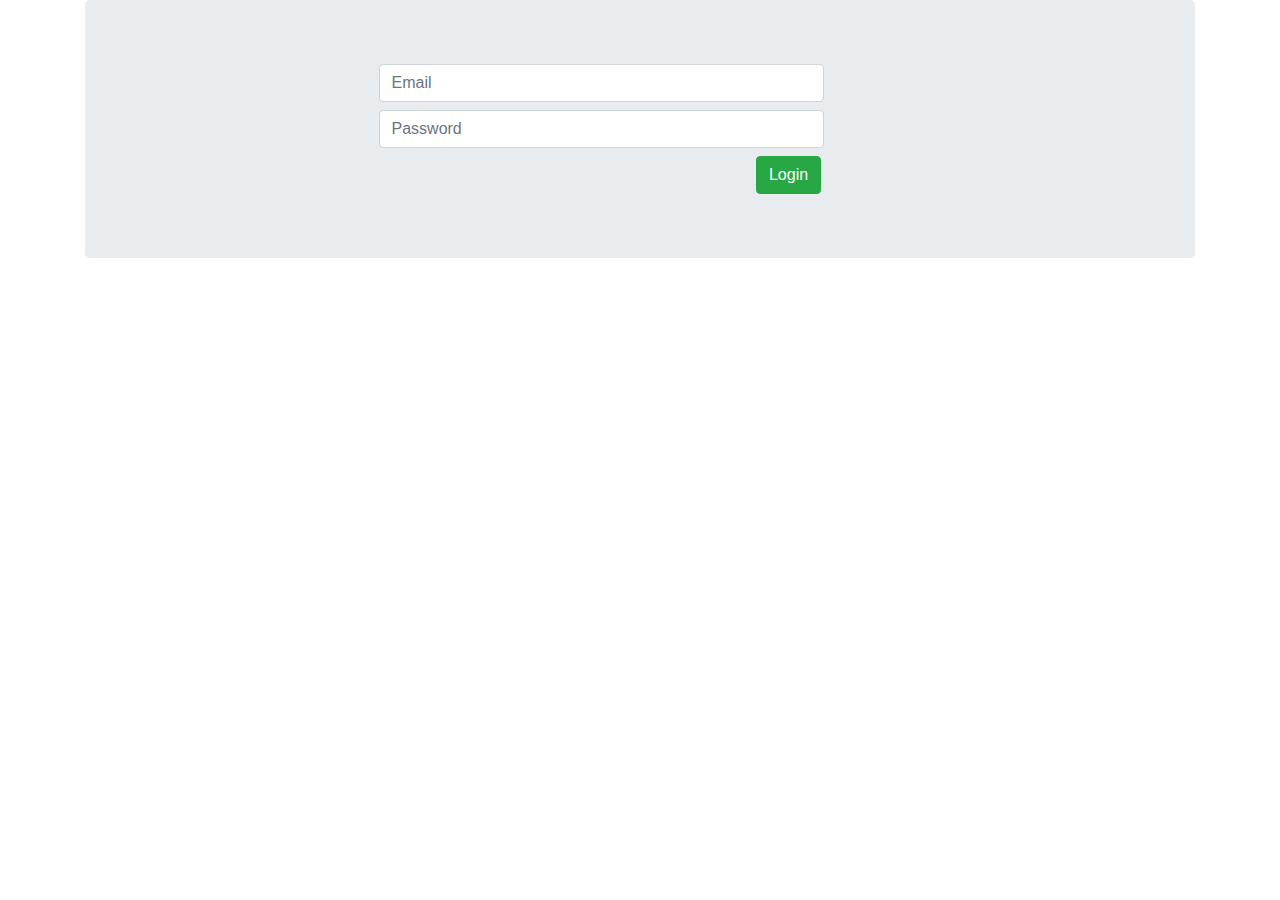
<file: todoproject/src/main/resources/templates/index.html>
<!DOCTYPE html>
<html xmlns:th="http://www.thymeleaf.org" xmlns="http://www.w3.org/1999/html">
<html lang="en">
<!-- Bootstrap CSS -->
<link rel="stylesheet" href="https://cdn.jsdelivr.net/npm/bootstrap@4.3.1/dist/css/bootstrap.min.css" integrity="sha384-ggOyR0iXCbMQv3Xipma34MD+dH/1fQ784/j6cY/iJTQUOhcWr7x9JvoRxT2MZw1T" crossorigin="anonymous">
<head>
    <meta charset="UTF-8">
    <title>Todo App</title>
</head>

<body class="container d-flex flex-column min-vh-100">
<div th:replace="fragments :: header"></div>
<div class="jumbotron float-md-center ">
<!--<div class="jumbotron col-lg-6 col-md-6 col-sm-6 col-xs-6 offset-3 float-md-center">-->
<!--    <form  action="" th:action="@{/registration}" th:object="${userEntity}" method="get" >-->
        <form  action="" th:action="@{/login}"  method="get" >
        <!--<form>-->
            <div class="form-group offset-3">


                <div class="mb-6 row">
<!--                    <label for="userName" class="col-sm-3 col-form-label">User Name</label>-->
                    <div class="col-sm-7 mb-2">
                        <input type="text" class="form-control" id="userName" name="userName" placeholder="Email">
                    </div>
                </div>

                <div class="mb-6 row">
<!--                    <label for="password" class="col-sm-3 col-form-label">Password</label>-->
                    <div class="col-sm-7 mb-2">
                        <input type="password" class="form-control" id="password" name="password" placeholder="Password">
                    </div>
                </div>

                <div class="col-sm-7 mb-2">
                        <button type="submit" class="btn btn-success float-right">Login</button>
                </div>

            </div>

    </form>
</div>
</div>
<div th:replace="fragments :: footer"></div>
</body>
</html>
</file>
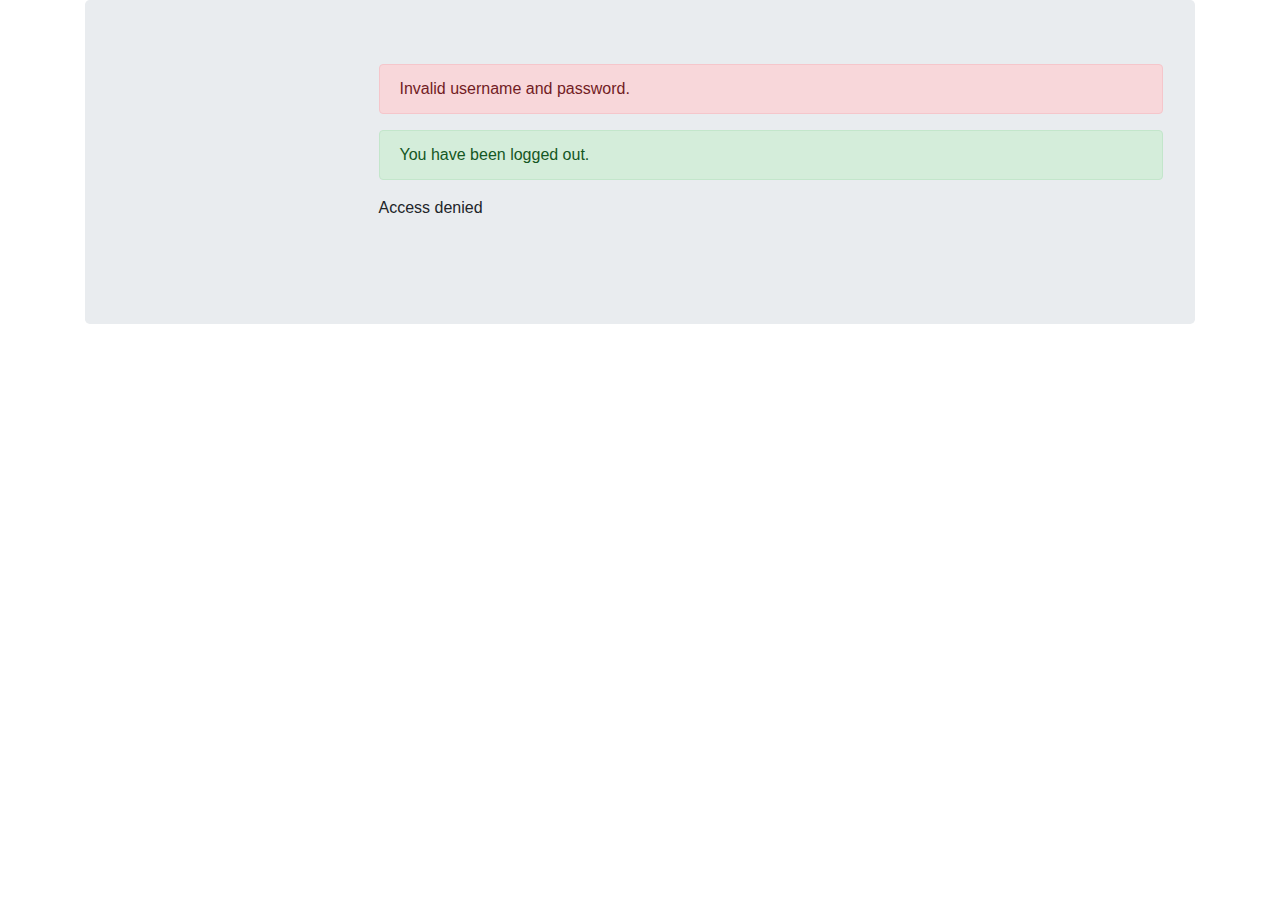
<file: todoproject/src/main/resources/templates/accessdenied.html>
<!DOCTYPE html>
<html xmlns:th="http://www.thymeleaf.org">
<html lang="en">
<!-- Bootstrap CSS -->
<link rel="stylesheet" href="https://cdn.jsdelivr.net/npm/bootstrap@4.3.1/dist/css/bootstrap.min.css" integrity="sha384-ggOyR0iXCbMQv3Xipma34MD+dH/1fQ784/j6cY/iJTQUOhcWr7x9JvoRxT2MZw1T" crossorigin="anonymous">
<head>
    <meta charset="UTF-8">
    <title>Todo App</title>
</head>

<body class="container d-flex flex-column min-vh-100">
<div th:replace="fragments :: header"></div>
<div class="jumbotron float-md-center ">
<!--<div class="jumbotron col-lg-6 col-md-6 col-sm-6 col-xs-6 offset-3 float-md-center">-->
<!--    <form  action="" th:action="@{/registration}" th:object="${userEntity}" method="get" >-->
        <form  action="" th:action="@{/login}" th:object="${userEntitiy}"  method="post" >
        <!--<form>-->
            <div class="form-group offset-3">

                <!-- Thymeleaf + Spring Security error display -->
                <div th:if="${param.error}" class="alert alert-danger">
                    Invalid username and password.
                </div>

                <div th:if="${param.logout}" class="alert alert-success">
                    You have been logged out.
                </div>

                <div class="mb-6 row">
<!--                    <label for="userName" class="col-sm-3 col-form-label">User Name</label>-->
                    <div class="col-sm-7 mb-2">
                        <p> Access denied </p>
                    </div>
                </div>
            </div>

    </form>
</div>
</div>
<div th:replace="fragments :: footer"></div>
</body>
</html>
</file>
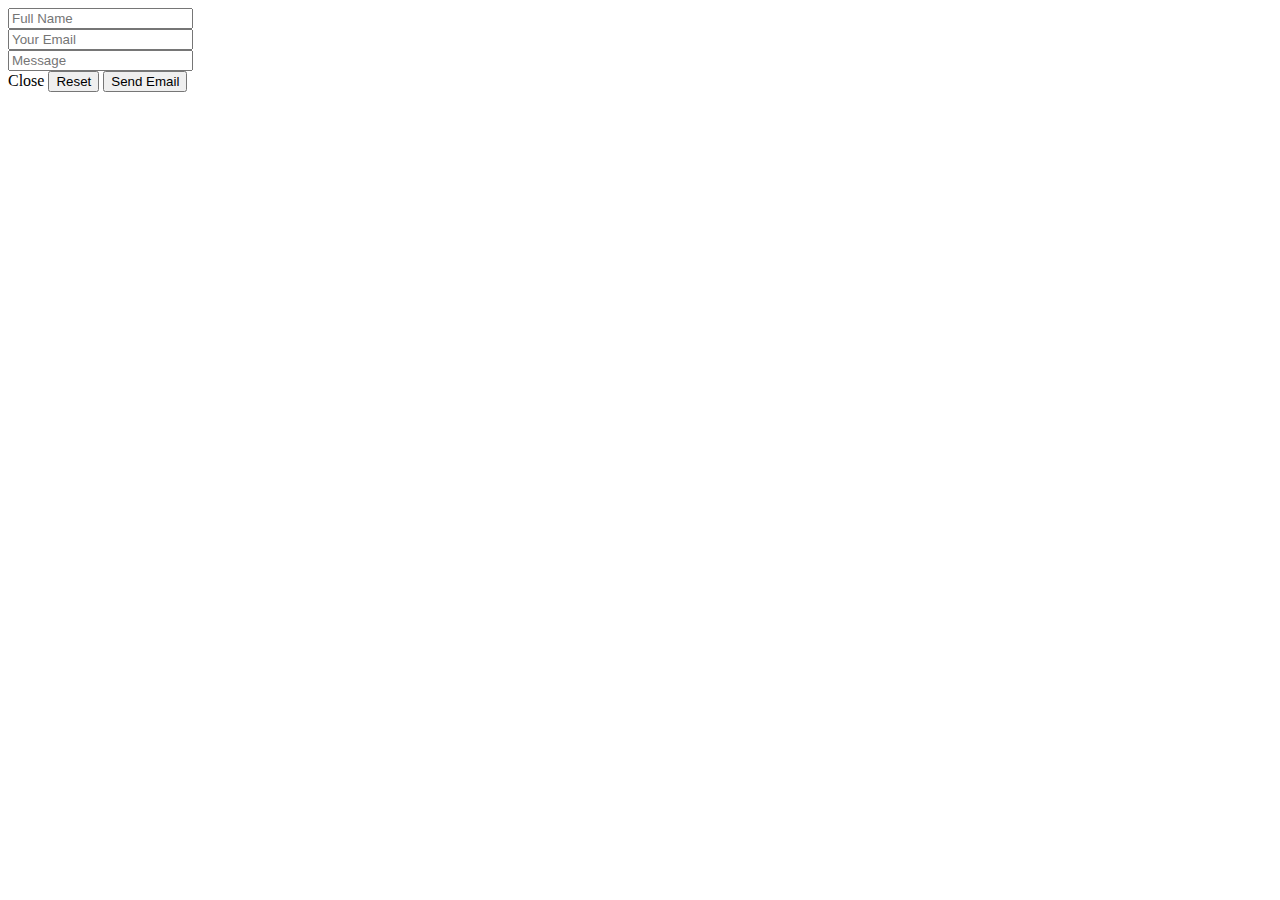
<file: todoproject/src/main/resources/templates/contact.html>
<!DOCTYPE html>
<html lang="en" xmlns:th="http://www.thymeleaf.org">
<head>
    <meta charset="UTF-8">
    <title>Todos</title>
</head>
<body class="container d-flex flex-column min-vh-100" >

<div th:replace="fragments :: header"></div>

 <div class="jumbotron float-md-center ">
  <form  th:action="@{/savetodo}" th:object="${todos}" method="POST" >
<!--<form>-->
        <div class="form-group offset-3">
<!--      <div class="form-group float-md-left offset-1">-->
            <div class="form-group">
                    <div class="mb-6 row">
<!--                        <label for="fullName" class="col-md-3 col-form-label">Full Name</label>-->
                        <div class="col-sm-7 mb-2">
                            <input type="text" class="form-control" id="fullName" name="fullName" placeholder="Full Name">
                        </div>
                    </div>

                <div class="mb-6 row">
<!--                    <label for="email" class="col-md-3 col-form-label">Your Email</label>-->
                    <div class="col-sm-7 mb-2">
                        <input type="text" class="form-control" id="email" name="email"  placeholder="Your Email">
                    </div>
                </div>

                        <div class="mb-6 row ">
<!--                            <label for="message" class="col-md-3 col-form-label">Message</label>-->
                            <div class="col-sm-7 mb-2">
                                <input type="text" class="form-control" id="message" name="message"  placeholder="Message">
                            </div>
                        </div>

            </div>
            <div class="col-sm-7 mb-2">
                 <a th:href="@{/}" class="btn btn-secondary float-right ">Close</a>
                  <button type="reset" class="btn btn-secondary float-right mr-2">Reset</button>
                  <button type="submit" class="btn btn-success float-right mr-2">Send Email</button>
            </div>
        </div>
  </form>

</div>
<div th:replace="fragments :: footer"></div>
</body>
</html>
</file>
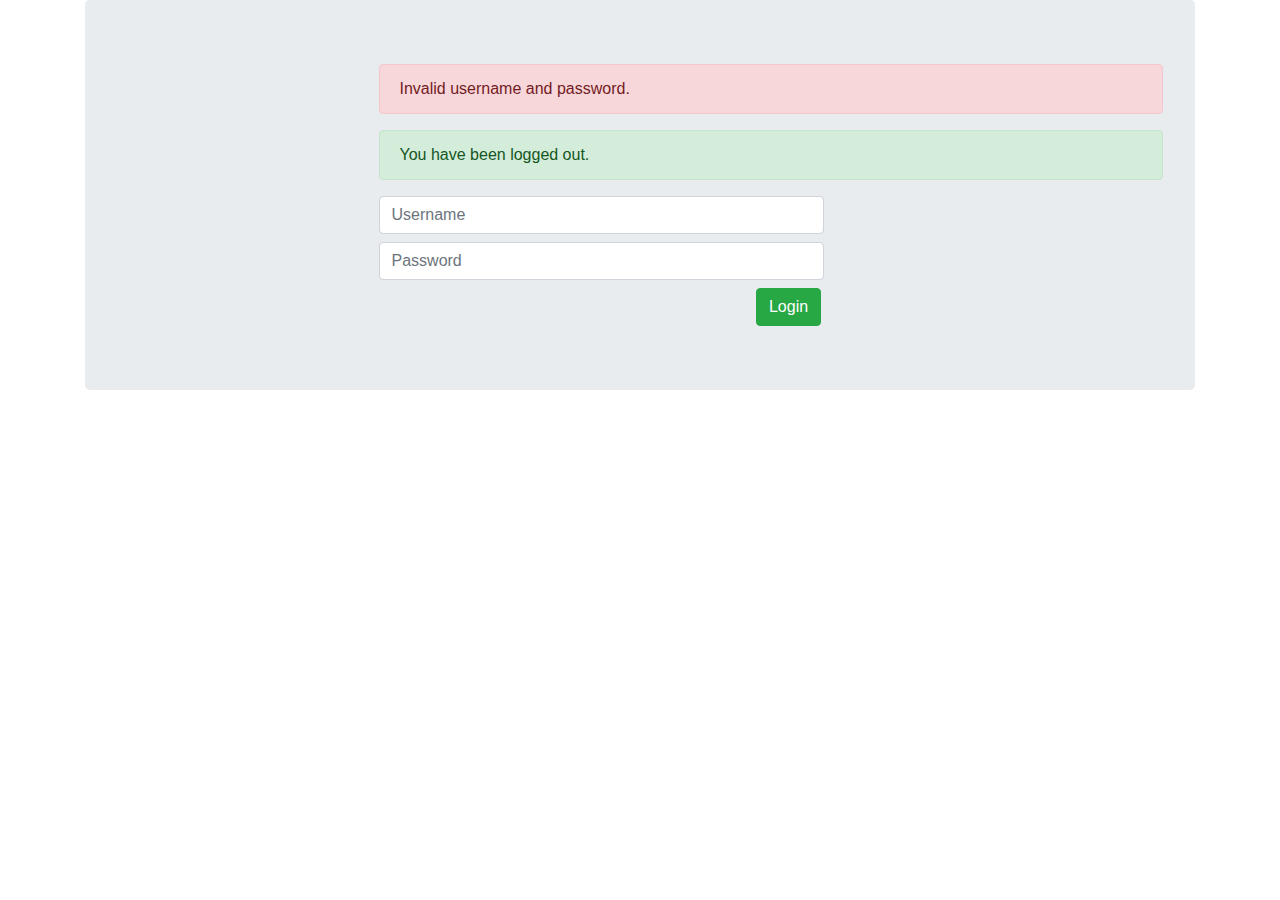
<file: todoproject/src/main/resources/templates/login.html>
<!DOCTYPE html>
<html xmlns:th="http://www.thymeleaf.org">
<html lang="en">
<!-- Bootstrap CSS -->
<link rel="stylesheet" href="https://cdn.jsdelivr.net/npm/bootstrap@4.3.1/dist/css/bootstrap.min.css" integrity="sha384-ggOyR0iXCbMQv3Xipma34MD+dH/1fQ784/j6cY/iJTQUOhcWr7x9JvoRxT2MZw1T" crossorigin="anonymous">
<head>
    <meta charset="UTF-8">
    <title>Todo App</title>
</head>

<body class="container d-flex flex-column min-vh-100">
<div th:replace="fragments :: header"></div>
<div class="jumbotron float-md-center ">
<!--<div class="jumbotron col-lg-6 col-md-6 col-sm-6 col-xs-6 offset-3 float-md-center">-->
<!--    <form  action="" th:action="@{/registration}" th:object="${userEntity}" method="get" >-->
        <form  action="" th:action="@{/login}" th:object="${userEntitiy}"  method="post" >
        <!--<form>-->
            <div class="form-group offset-3">

                <!-- Thymeleaf + Spring Security error display -->
                <div th:if="${param.error}" class="alert alert-danger">
                    Invalid username and password.
                </div>

                <div th:if="${param.logout}" class="alert alert-success">
                    You have been logged out.
                </div>

                <div class="mb-6 row">
<!--                    <label for="userName" class="col-sm-3 col-form-label">User Name</label>-->
                    <div class="col-sm-7 mb-2">
                        <input type="text" class="form-control" id="username" name="username" placeholder="Username">
                    </div>
                </div>

                <div class="mb-6 row">
<!--                    <label for="password" class="col-sm-3 col-form-label">Password</label>-->
                    <div class="col-sm-7 mb-2">
                        <input type="password" class="form-control" id="password" name="password" placeholder="Password">
                    </div>
                </div>

                <div class="col-sm-7 mb-2">
                        <button type="submit" class="btn btn-success float-right">Login</button>
                </div>

            </div>

    </form>
</div>
</div>
<div th:replace="fragments :: footer"></div>
</body>
</html>
</file>
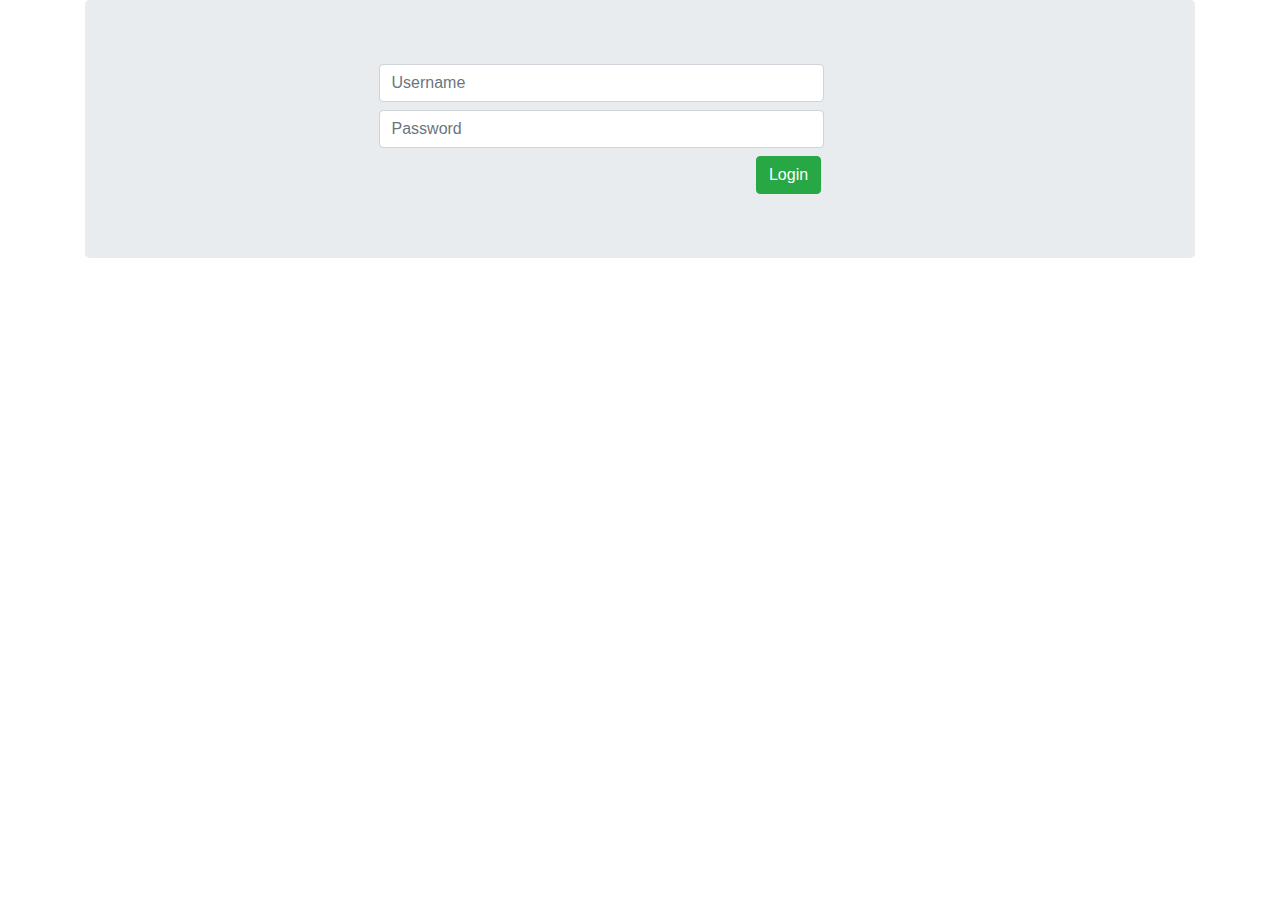
<file: todoproject/src/main/resources/templates/loginform.html>
<!DOCTYPE html>
<html xmlns:th="http://www.thymeleaf.org">
<html lang="en">
<!-- Bootstrap CSS -->
<link rel="stylesheet" href="https://cdn.jsdelivr.net/npm/bootstrap@4.3.1/dist/css/bootstrap.min.css" integrity="sha384-ggOyR0iXCbMQv3Xipma34MD+dH/1fQ784/j6cY/iJTQUOhcWr7x9JvoRxT2MZw1T" crossorigin="anonymous">
<head>
    <meta charset="UTF-8">
    <title>Todo App</title>
</head>

<body class="container d-flex flex-column min-vh-100">
<div th:replace="fragments :: header"></div>
<div class="jumbotron float-md-center ">
<!--<div class="jumbotron col-lg-6 col-md-6 col-sm-6 col-xs-6 offset-3 float-md-center">-->
<!--    <form  action="" th:action="@{/registration}" th:object="${userEntity}" method="get" >-->
        <form  action="" th:action="@{/login}"  method="GET" >
        <!--<form>-->
            <div class="form-group offset-3">


                <div class="mb-6 row">
<!--                    <label for="userName" class="col-sm-3 col-form-label">User Name</label>-->
                    <div class="col-sm-7 mb-2">
                        <input type="text" class="form-control" id="username" name="username" placeholder="Username">
                    </div>
                </div>

                <div class="mb-6 row">
<!--                    <label for="password" class="col-sm-3 col-form-label">Password</label>-->
                    <div class="col-sm-7 mb-2">
                        <input type="password" class="form-control" id="password" name="password" placeholder="Password">
                    </div>
                </div>

                <div class="col-sm-7 mb-2">
                        <button type="submit" class="btn btn-success float-right">Login</button>
                </div>

            </div>

    </form>
</div>
</div>
<div th:replace="fragments :: footer"></div>
</body>
</html>
</file>
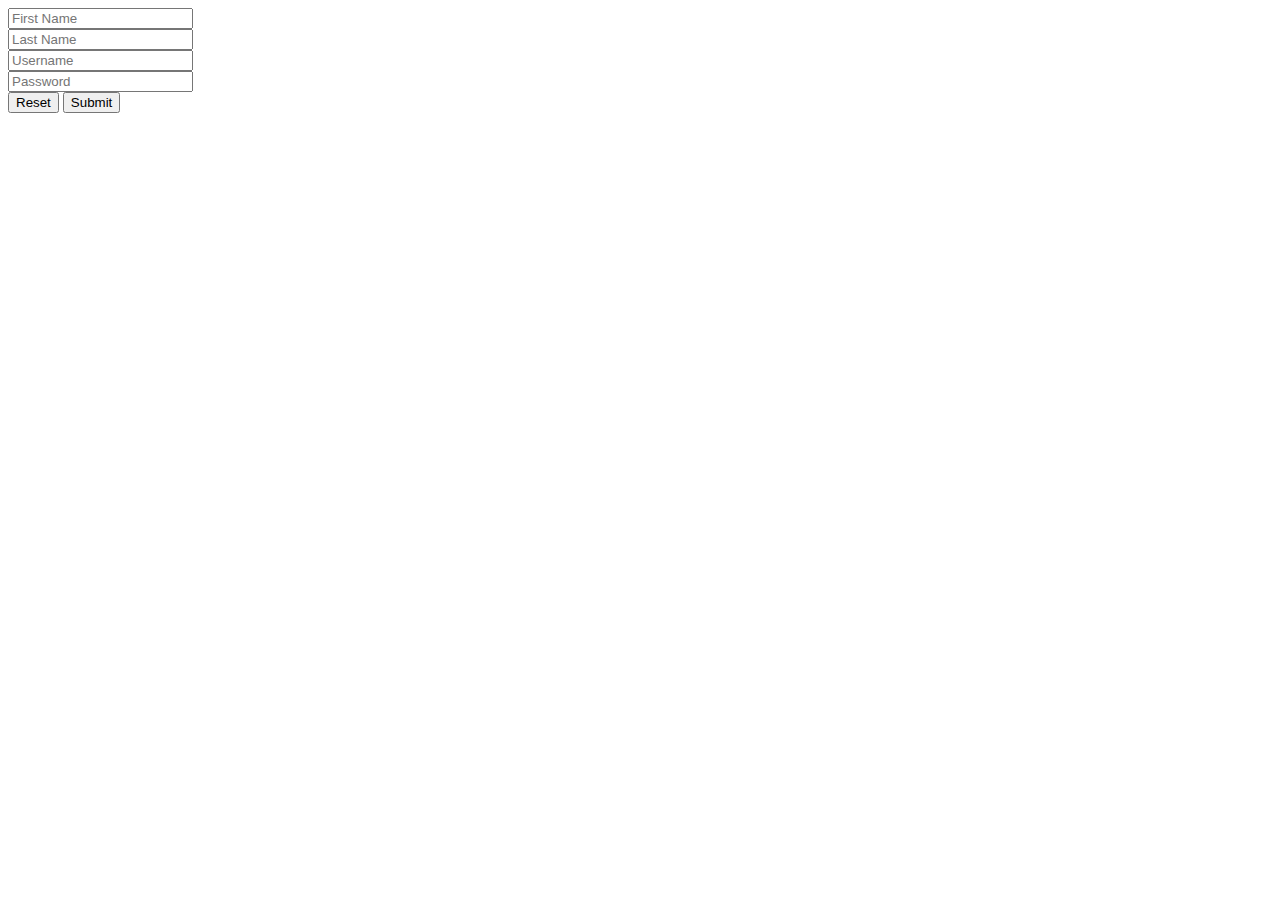
<file: todoproject/src/main/resources/templates/registration.html>
<!DOCTYPE html>
<html xmlns:th="https://www.thymeleaf.org">
<html lang="en">
<head>
    <meta charset="UTF-8">
    <title>Registration</title>
</head>
<body class="container d-flex flex-column min-vh-100">
<div th:replace="fragments :: header"></div>
<div class="jumbotron float-md-center ">
    <div class="form-group offset-3 float-md-center">
        <form action="" th:action="@{/saveuser}" th:object="${userEntity}" method="post">
            <div class="form-group">
                <div class="mb-6 row">
                    <div class="col-sm-7 mb-2">
                        <input type="text" class="form-control" id="firstName" name="firstName"
                               placeholder="First Name">
                    </div>
                </div>
                <div class="mb-6 row">
                    <div class="col-sm-7 mb-2">
                        <input type="text" class="form-control" id="lastName" name="lastName" placeholder="Last Name">
                    </div>
                </div>
                <div class="mb-6 row">
                    <div class="col-sm-7 mb-2">
                        <input type="text" class="form-control" id="username" name="username" placeholder="Username">
                    </div>
                </div>
                <div class="mb-6 row">
                    <div class="col-sm-7 mb-2">
                        <input type="password" class="form-control" id="password" name="password"
                               placeholder="Password">
                    </div>
                </div>
            </div>
            <div class="col-sm-7 mb-2">
                <button type="reset" class="btn btn-secondary float-right mb-2 btn-sm">Reset</button>
                <button type="submit" class="btn btn-success float-right mb-2 mr-2 btn-sm">Submit</button>
            </div>
        </form>
    </div>
</div>
<div th:replace="fragments :: footer"></div>
</body>
</html>
</file>
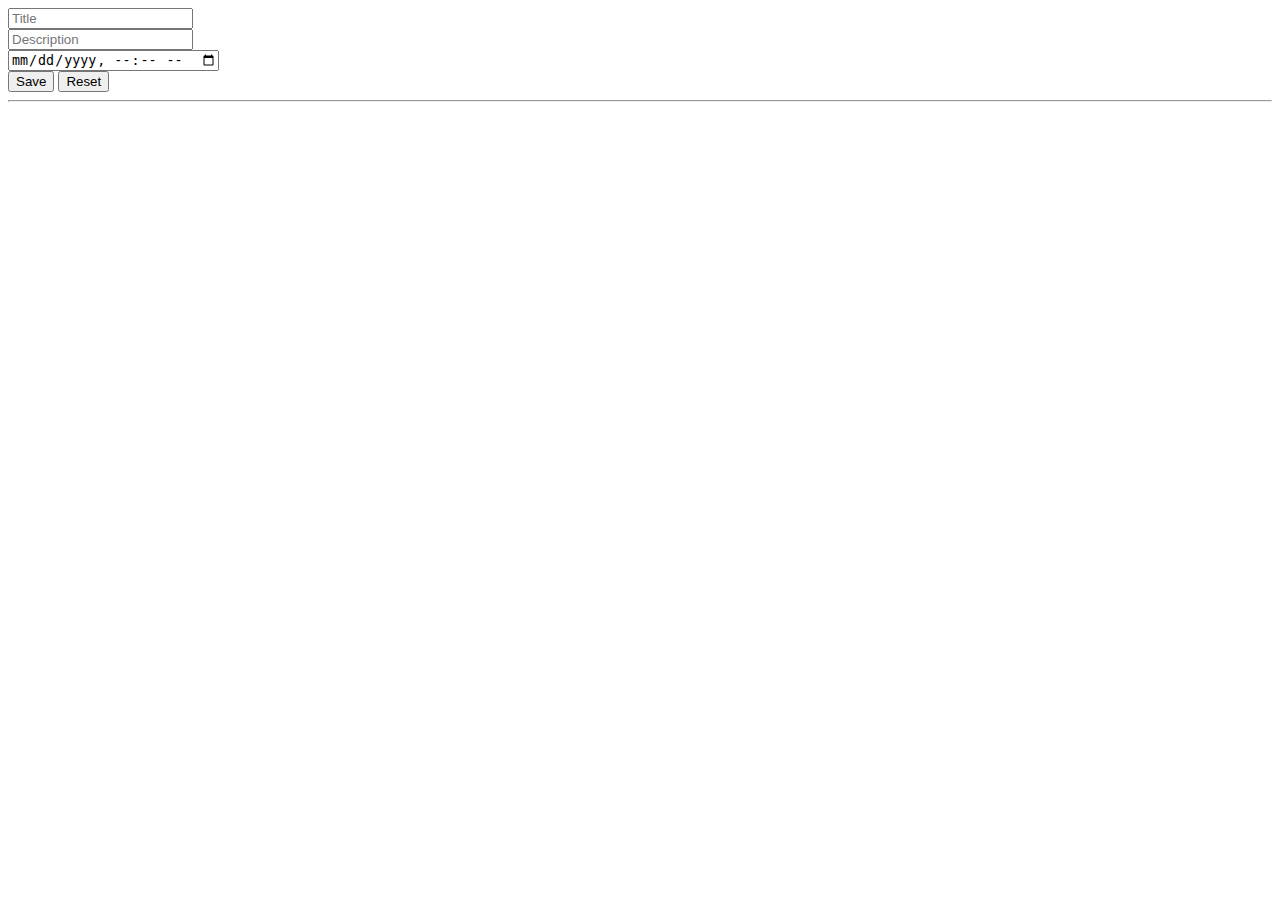
<file: todoproject/src/main/resources/templates/updatetodo.html>
<!DOCTYPE html>
<html lang="en" xmlns:th="http://www.thymeleaf.org">
<head>
    <meta charset="UTF-8">
</head>
<body class="container d-flex flex-column min-vh-100">
<div th:replace="fragments :: header"></div>

<div class="jumbotron float-md-center ">
    <form th:action="@{/savetodo}" th:object="${todos}" method="POST">

        <div class="form-group offset-1 float-md-center">

            <div class="form-group">
                <div class="mb-6 row">
<!--                    <label for="title" class="col-sm-2 col-form-label">Title</label>-->
                    <div class="col-sm-7">
                        <input type="text"  th:value="${todos.title}" class="form-control" id="title" name="title" placeholder="Title">
<!--                        <input type="text"  th:value="${todos[0].title}"  class="form-control col-4 mb-4"  />-->
                    </div>
                </div>

                <div class="mb-6 row">
<!--                    <label for="description" class="col-sm-2 col-form-label">Description</label>-->
                    <div class="col-sm-7">
                        <input type="text"  th:value="${todos.description}" class="form-control" id="description" name="description" placeholder="Description">
                    </div>
                </div>

                <div class="mb-6 row">
<!--                    <label for="updateDate" class="col-sm-2 col-form-label">Target Date</label>-->
                    <div class="col-sm-7">
<!--                        <input type="datetime-local"  th:value="${todos.updateDate}" class="form-control" id="updateDate" name="updateDate" placeholder="Target Date">-->
                        <input type="datetime-local"  th:value="${#dates.format(todos.updateDate, 'dd-MM-yyyy HH:mm a')}" class="form-control" id="updateDate" name="updateDate" placeholder="Target Date">
                    </div>
                </div>
                <input type="hidden" th:value="${todos.id}"  id="id" name="id" >
            </div>
            <button type="submit" class="btn btn-success btn-sm">Save</button>
            <button type="reset" class="btn btn-secondary btn-sm">Reset</button>
        </div>
    </form>
    <hr/>
</div>
<div th:replace="fragments :: footer"></div>
</body>
</html>
</file>
